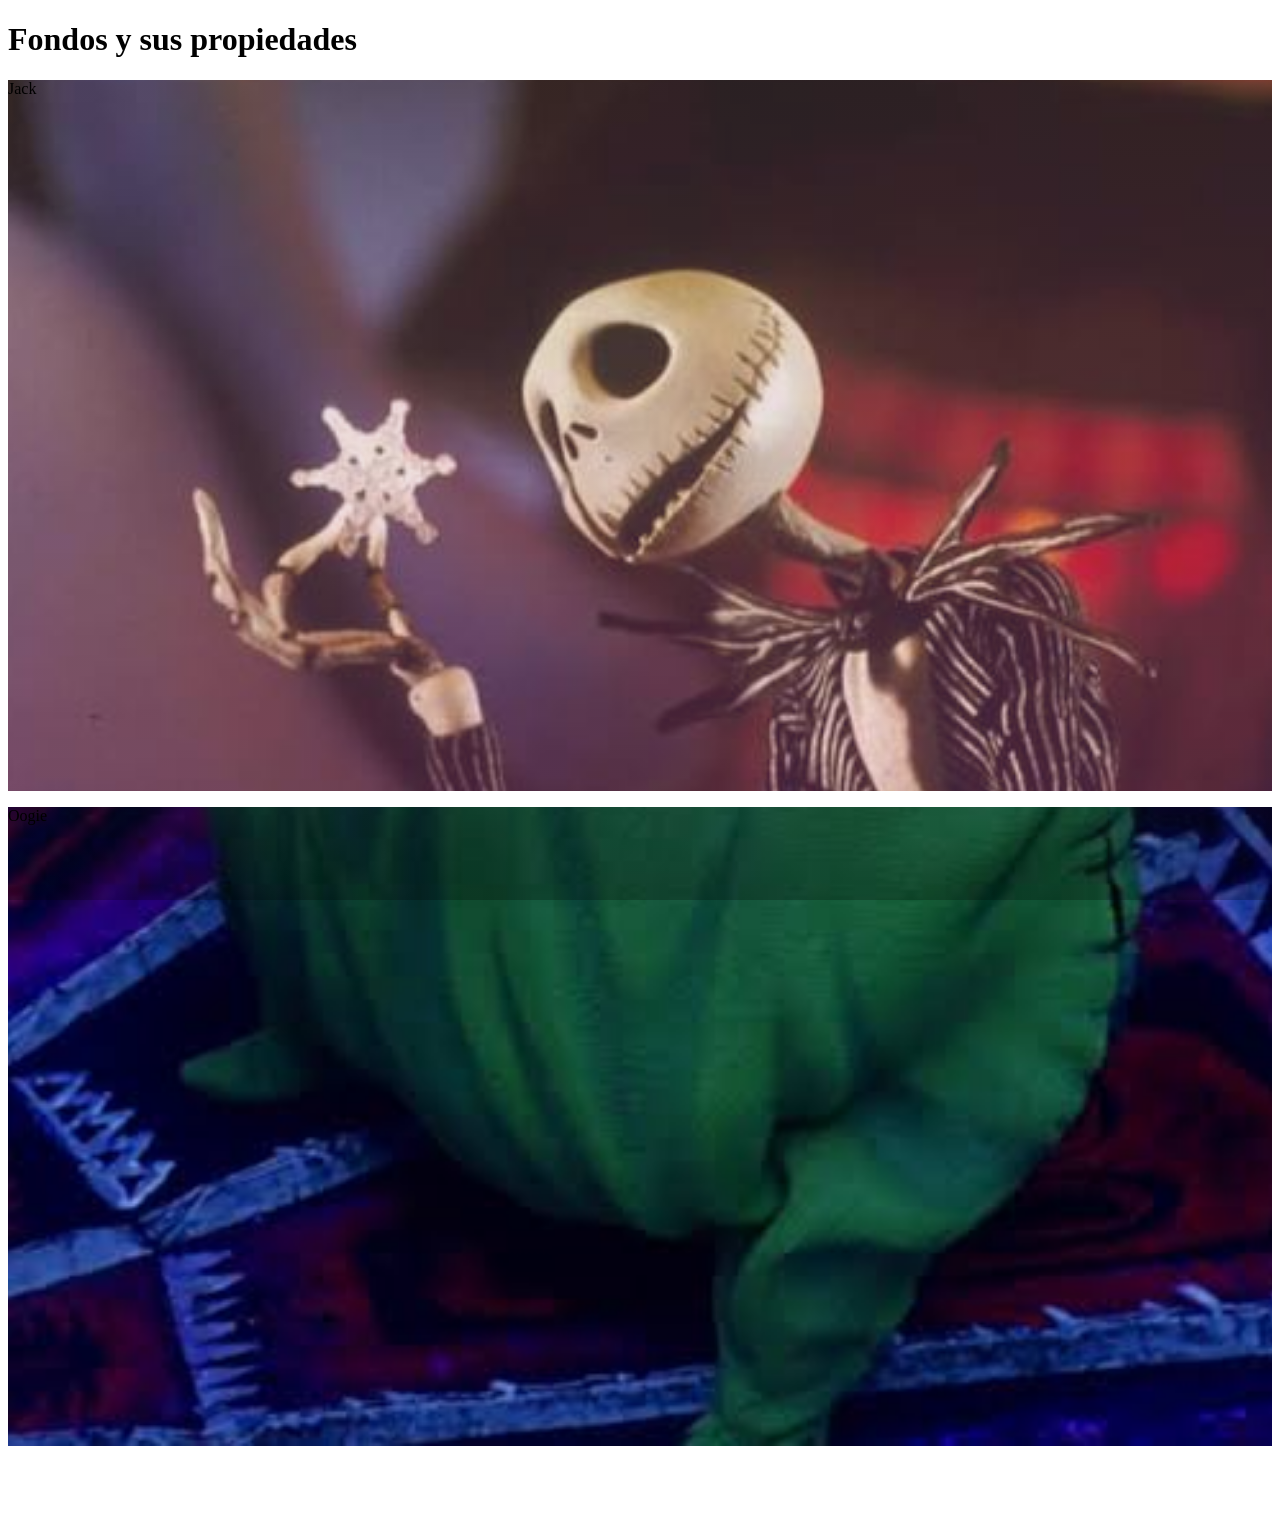
<file: Tarea 10/index.html>
<!DOCTYPE html>
<html lang="en">
<head>
    <meta charset="UTF-8">
    <meta name="viewport" content="width=device-width, initial-scale=1.0">
    <meta name="author" content="Franco Hernandez Fernando">
    <title>Fondos y sus Propiedades</title>
    <link rel="stylesheet" href="css/estilos.css">

</head>

<body>

    <header>
        <h1>Fondos y sus propiedades</h1>
    </header>

    <main>

        <section class="fondo-Jack">
            <p>Jack</p>
        </section>
        <section class="fondo-Oogie">
            <p>Oogie</p>
        </section>

    </main>

</body>
</html>
</file>
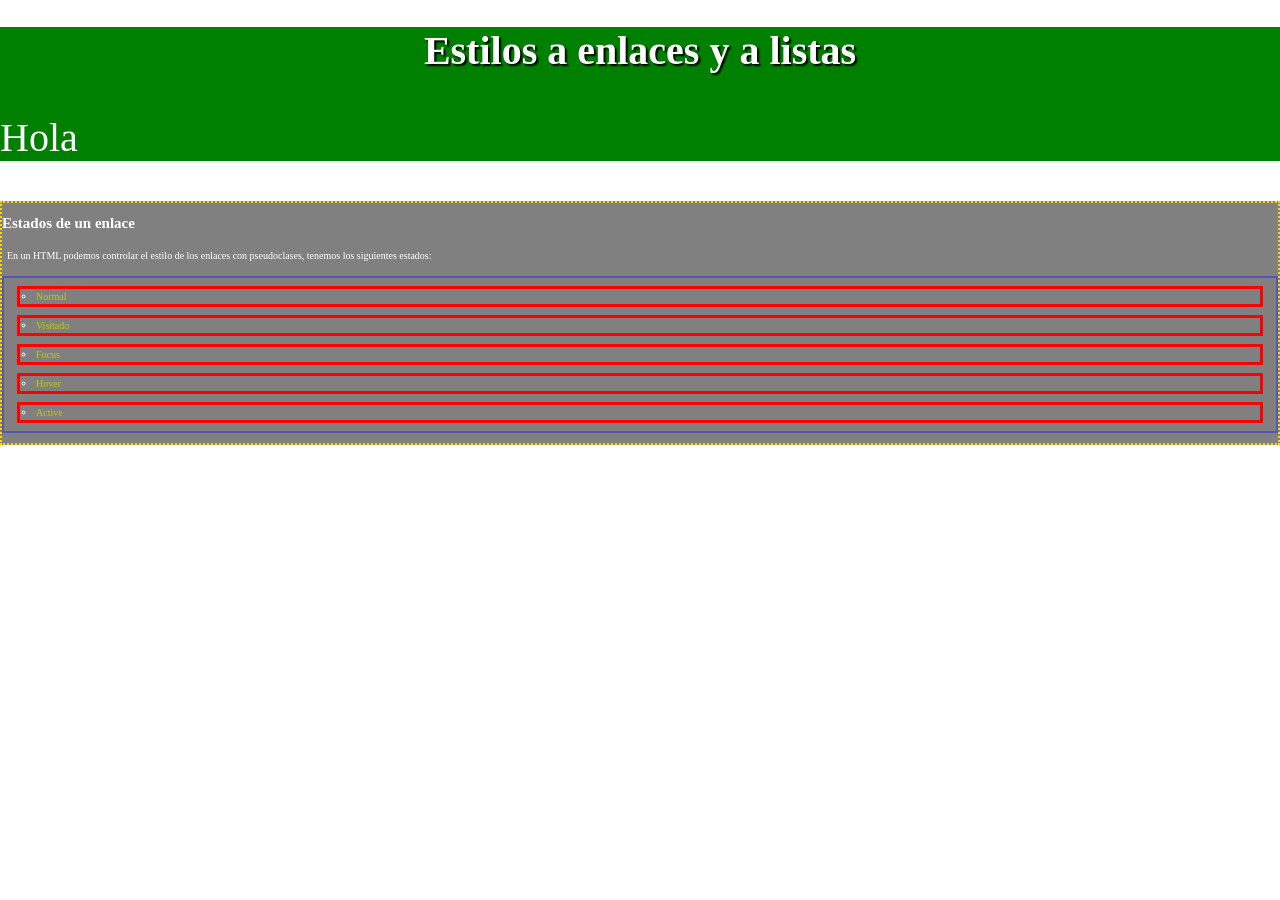
<file: Tarea 12/index.html>
<!DOCTYPE html>
<html lang="en">
<head>
    <meta charset="UTF-8">
    <meta name="viewport" content="width=device-width, initial-scale=1.0">
    <title>Estilos a enlaces y a listas</title>
    <meta name="Franco Hernandez Fernando">
    <link rel="stylesheet" href="css/estilos.css">
</head>
<body>
    <header id="encabezado">
        <h1>Estilos a enlaces y a listas</h1>
        <p>Hola</p>
    </header>
    <section class="contenedor-enlaces">
        <article class="enlaces">
            <h2>Estados de un enlace</h2>
            <p>
                En un HTML podemos controlar el estilo de los enlaces 
                con pseudoclases, tenemos los siguientes estados:
            </p>
            <ul>
                    <li><a href="https://www.youtube.com">Normal</a></li>
                    <li><a href="https://facebook.com">Visitado</a></li>
                    <li><a href="https://google.com">Focus</a></li>
                    <li><a href="https://gmail.com">Hover</a></li>
                    <li><a href="https://amazon.com">Active</a></li>
            </ul>
        </article>
    </section>
</body>
</html>
</file>
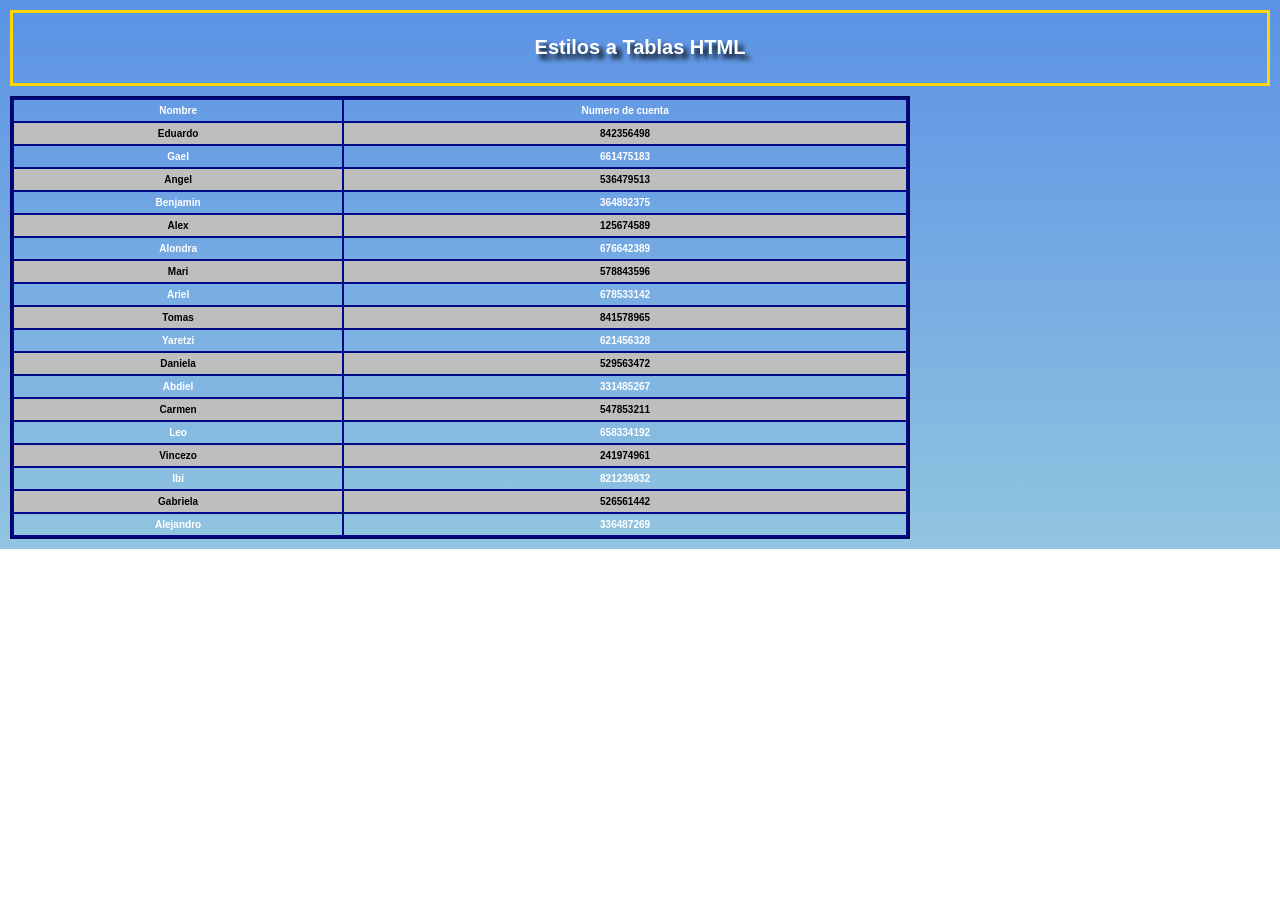
<file: Tarea 13/index.html>
<!DOCTYPE html>
<html lang="en">
<head>
    <meta charset="UTF-8">
    <meta name="viewport" content="width=device-width, initial-scale=1.0">
    <title>Estilos a Tablas HTML</title>
    <meta name="author" content="Franco Hernandez Fernando">
    <link rel="stylesheet" href="CSS/estilos.css">
</head>
<body>
<header id="encabezado">
    <h1>Estilos a Tablas HTML</h1>
</header>
<section class="contenedor-tabla">
    <table class="tabla-alumnos">
    <tr>
        <th>Nombre</th>
        <th>Numero de cuenta</th>
    </tr>
    <tr>
        <th>Eduardo</th>
        <th>842356498</th>
    </tr>
    <tr>
        <th>Gael</th>
        <th>661475183</th>
    </tr>
    <tr>
        <th>Angel</th>
        <th>536479513</th>
    </tr>
    <tr>
        <th>Benjamin</th>
        <th>364892375</th>
    </tr>
     <tr>
        <th>Alex</th>
        <th>125674589</th>
    </tr>
    <tr>
        <th>Alondra</th>
        <th>676642389</th>
    </tr>
    <tr>
        <th>Mari</th>
        <th>578843596</th>
    </tr>
    <tr>
        <th>Ariel</th>
        <th>678533142</th>
    </tr>
    <tr>
        <th>Tomas</th>
        <th>841578965</th>
    </tr>
    <tr>
        <th>Yaretzi</th>
        <th>621456328</th>
    </tr>
    <tr>
        <th>Daniela</th>
        <th>529563472</th>
    </tr>
    <tr>
        <th>Abdiel</th>
        <th>331485267</th>
    </tr>
     <tr>
        <th>Carmen</th>
        <th>547853211</th>
    </tr>
    <tr>
        <th>Leo</th>
        <th>658334192</th>
    </tr>
    <tr>
        <th>Vincezo</th>
        <th>241974961</th>
    </tr>
    <tr>
        <th>Ibi</th>
        <th>821239832</th>
    </tr>
    <tr>
        <th>Gabriela</th>
        <th>526561442</th>
    </tr>
    <tr>
        <th>Alejandro</th>
        <th>336487269</th>
    </tr>
    </table>
</section>
</body>
</html>
</file>
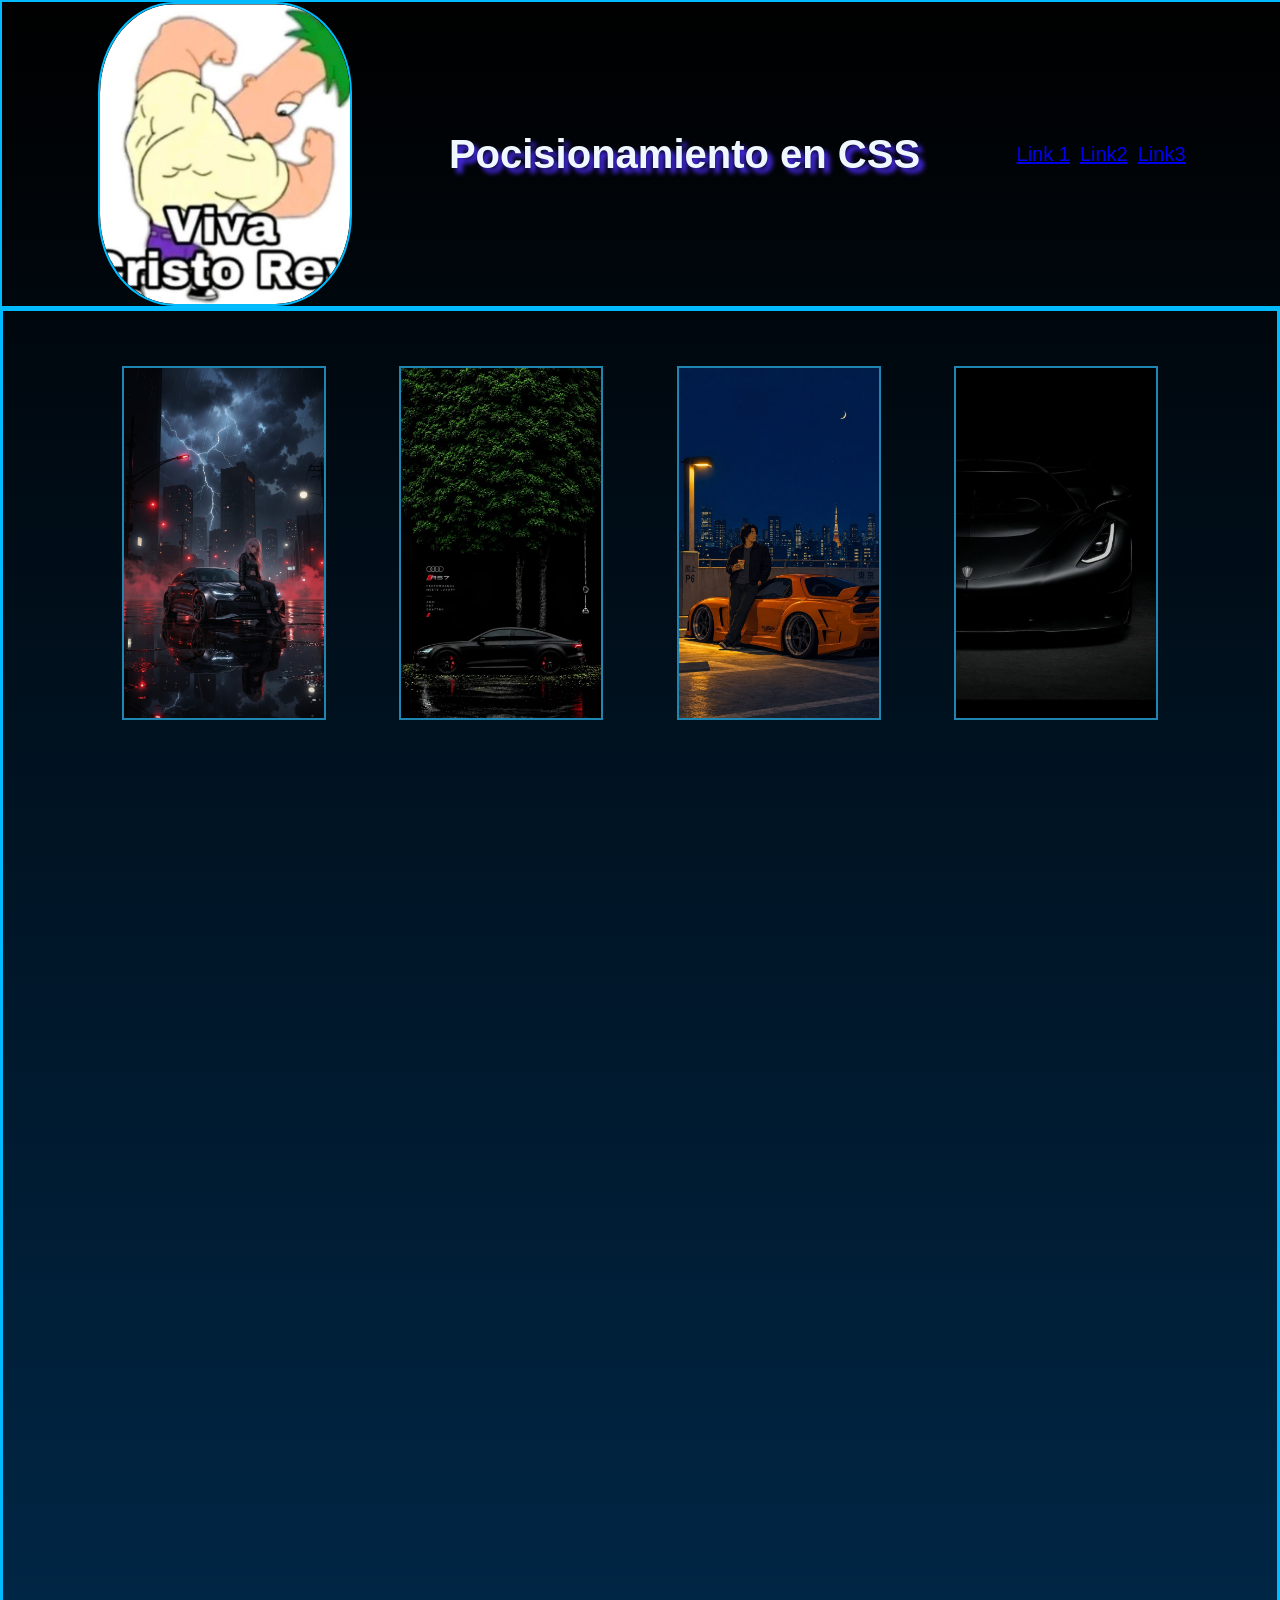
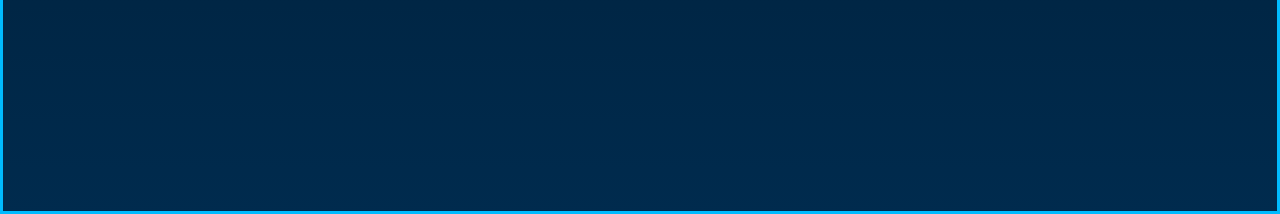
<file: Tarea 14/index.html>
<!DOCTYPE html>
<html lang="en">
<head>
    <meta charset="UTF-8">
    <meta name="viewport" content="width=device-width, initial-scale=1.0">
    <title>Pocisionamiento CSS</title>
    <meta name="Franco Hernandez Fernando">
    <link rel="stylesheet" href="CSS/estilos.css">
</head>
<body>

    <header id="encabezado">
        <section class="logo">
            <img src="Imagenes/5.jpg" alt="imagen1">
        </section>
        <h1>Pocisionamiento en CSS</h1>
        <nav id="navegacion">
            <ul>
                <li><a href="#">Link 1</a></li>
                <li><a href="##">Link2</a></li>
                <li><a href="###">Link3</a></li>
            </ul>
        </nav>
    </header>
    <main id="contenedor-flexible">
        <section class="AudiRS6">
            <img src="Imagenes/1.jpg" alt="AudiRS6">
        </section>
        <section class="RS7">
            <img src="Imagenes/2.jpg" alt="RS7">
        </section>
        <section class="Han">
            <img src="Imagenes/3.jpg" alt="Han">
        </section>
        <section class="Koenigsegg">
            <img src="Imagenes/4.jpg" alt="Koenigsegg">
        </section> 
        </main>
</body>
</html>
</file>
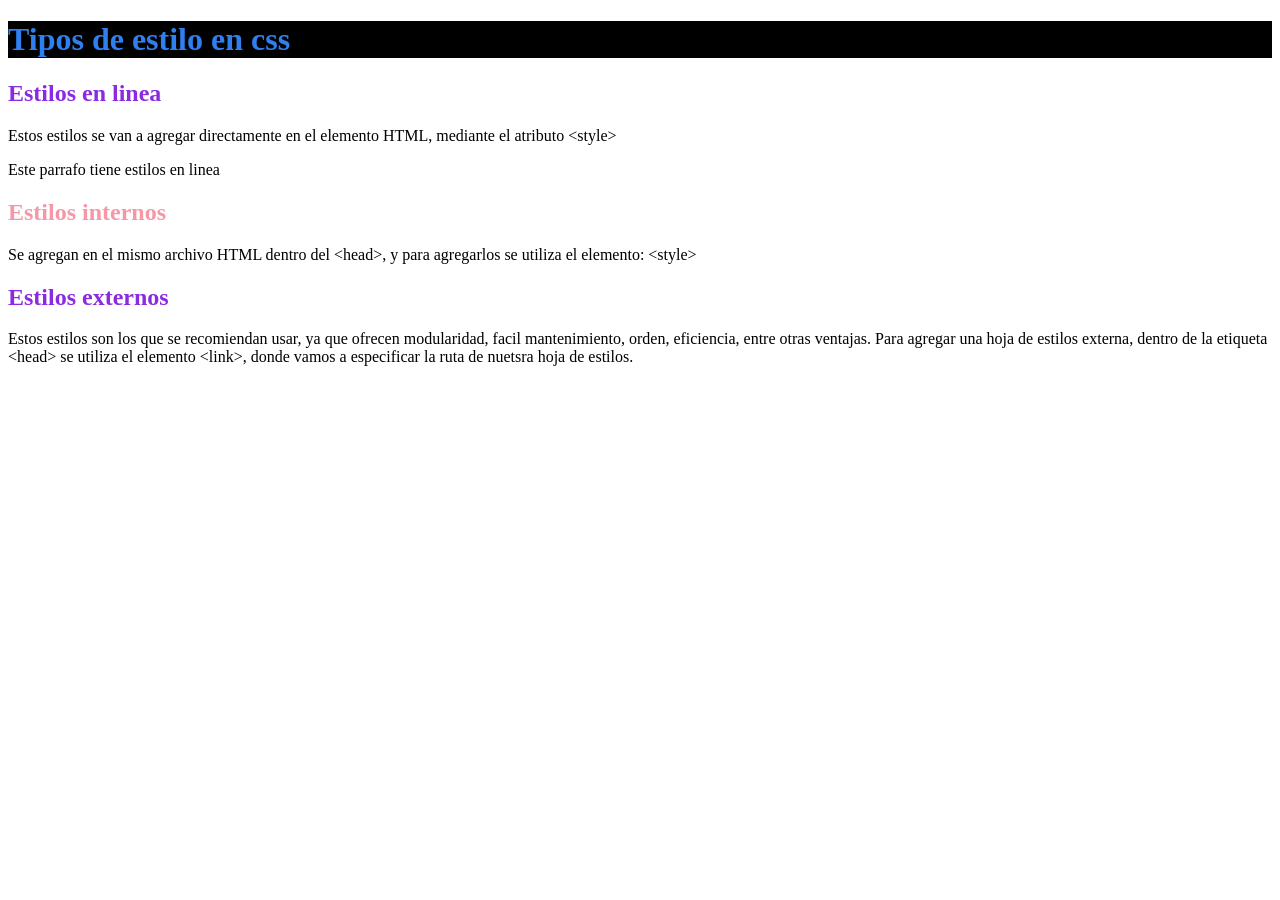
<file: Tarea 8/index.html>
<!DOCTYPE html>
<html lang="en">
<head>
    <meta charset="UTF-8">
    <meta name="viewport" content="width=device-width, initial-scale=1.0">
    <title>Introducción a CSS</title>
    <meta name="author" content="Franco Hernandez Fernando">
    <!--
    Estilos internos
    <style>
        h2 {
            color: blue;
        }

        p {
            color: green;
        }
    </style>-->
    <link rel="stylesheet" type="text/css" href="estilos.css">
</head>
<body>
    <header id="bg-header">
        <h1 id="color-h1">Tipos de estilo en css</h1>
    </header>
    <main>
        <article>
            <h2 class="color-h2">Estilos en linea</h2>
            <p>
                Estos estilos se van a agregar directamente en el elemento HTML, mediante el atributo &lt;style&gt;
            </p>
            <p>
                Este parrafo tiene estilos en linea
            </p>
        </article>

        <article>
            <h2>Estilos internos</h2>
            <p class="color-internos">
                Se agregan en el mismo archivo HTML dentro del &lt;head&gt;, 
                y para agregarlos se utiliza el elemento: &lt;style&gt;
            </p>
        </article>

        <article>
            <h2 class="color-h2">Estilos externos</h2>
            <p>
                Estos estilos son los que se recomiendan usar, 
                ya que ofrecen modularidad, facil mantenimiento, orden, eficiencia, entre otras ventajas.
                Para agregar una hoja de estilos externa, dentro de la etiqueta &lt;head&gt; se utiliza el elemento &lt;link&gt;, 
                donde vamos a especificar la ruta de nuetsra hoja de estilos.
            </p>
        </article>
    </main>


</body>
</html>
</file>
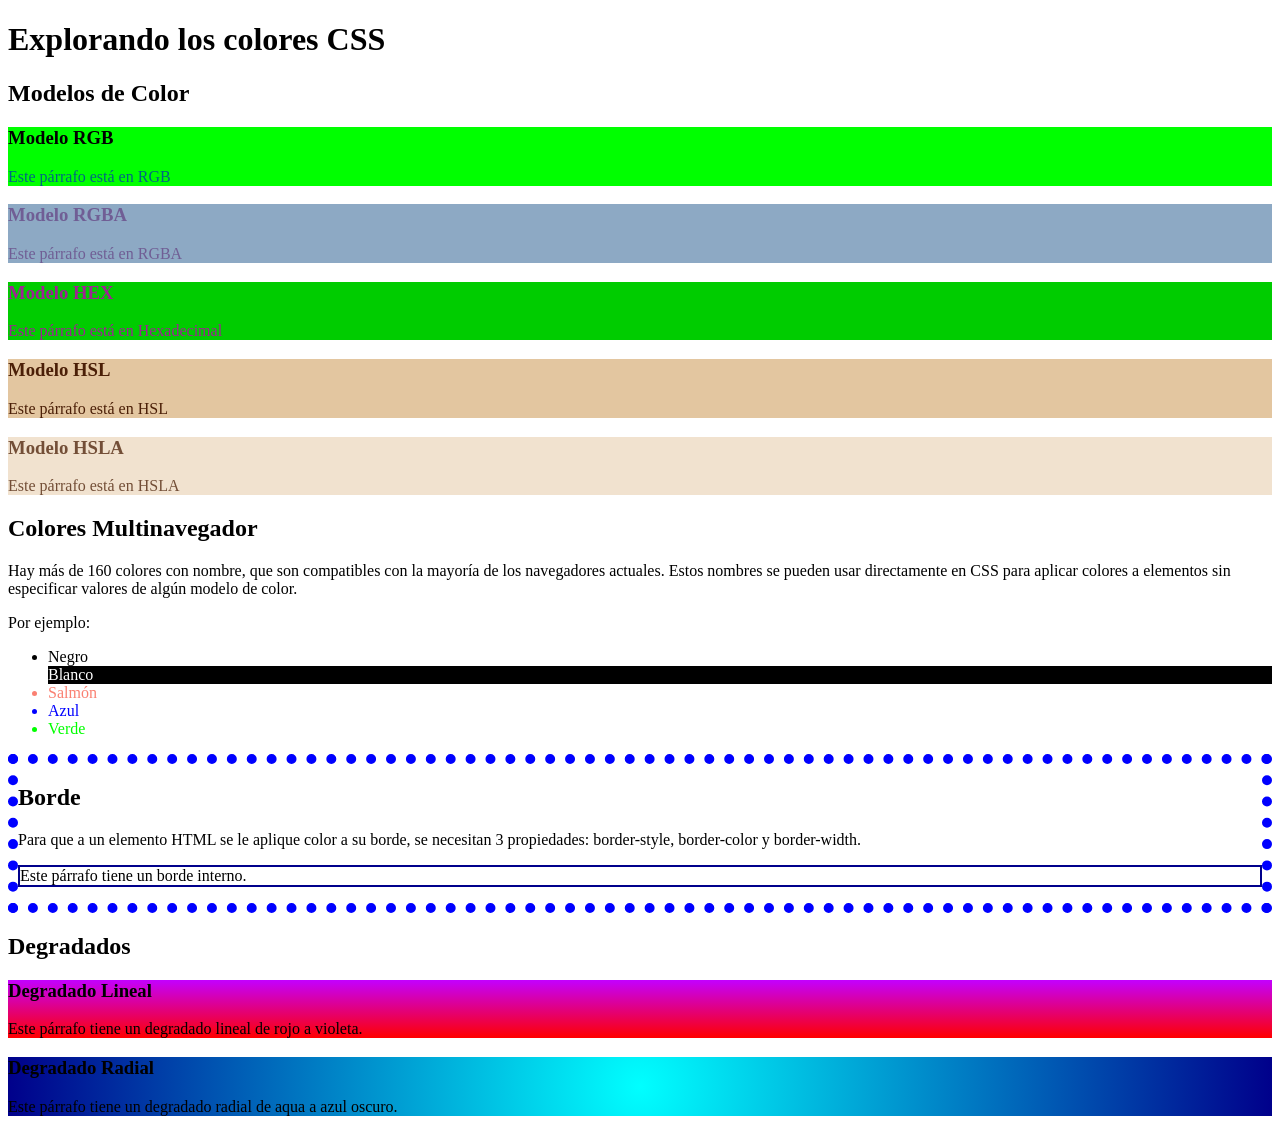
<file: Tarea 9/index.html>
<!DOCTYPE html>
<html lang="es">
<head>
    <meta charset="UTF-8">
    <meta name="viewport" content="width=device-width, initial-scale=1.0">
    <title>Colores CSS</title>
    <meta name="author" content="Franco Hernandez Fernando">
    <link rel="stylesheet" href="estilos.css">
</head>
<body>
    <header>
        <h1>Explorando los colores CSS</h1>
    </header>

    <main>
        <section>
            <h2>Modelos de Color</h2>

            <article class="modelo-rgb">
                <h3>Modelo RGB</h3>
                <p>Este párrafo está en RGB</p>
            </article>

            <article class="modelo-rgba">
                <h3>Modelo RGBA</h3>
                <p>Este párrafo está en RGBA</p>
            </article>

            <article class="modelo-hex">
                <h3>Modelo HEX</h3>
                <p>Este párrafo está en Hexadecimal</p>
            </article>

            <article class="modelo-hsl">
                <h3>Modelo HSL</h3>
                <p>Este párrafo está en HSL</p>
            </article>

            <article class="modelo-hsla">
                <h3>Modelo HSLA</h3>
                <p>Este párrafo está en HSLA</p>
            </article>
        </section>

        <section>
            <h2>Colores Multinavegador</h2>

            <p>
                Hay más de 160 colores con nombre,
                que son compatibles con la mayoría
                de los navegadores actuales.
                Estos nombres se pueden usar
                directamente en CSS para aplicar
                colores a elementos sin especificar
                valores de algún modelo de color.
            </p>

            <p>Por ejemplo:</p>

            <ul>
                <li class="black">Negro</li>
                <li class="white">Blanco</li>
                <li class="salmon">Salmón</li>
                <li class="blue">Azul</li>
                <li class="lime">Verde</li>
            </ul>
        </section>

        <section>
            <article class="borde">
                <h2>Borde</h2>
                <p>
                    Para que a un elemento HTML
                    se le aplique color a su borde,
                    se necesitan 3 propiedades:
                    border-style, border-color
                    y border-width.
                </p>

                <p class="borde-interno">
                    Este párrafo tiene un borde interno.
                </p>
            </article>
        </section>

        <section>
            <h2>Degradados</h2>

            <article class="lineal">
                <h3>Degradado Lineal</h3>
                <p>
                    Este párrafo tiene un degradado
                    lineal de rojo a violeta.
                </p>
            </article>

            <article class="radial">
                <h3>Degradado Radial</h3>
                <p>
                    Este párrafo tiene un degradado
                    radial de aqua a azul oscuro.
                </p>
            </article>
        </section>
    </main>
</body>
</html>
</file>
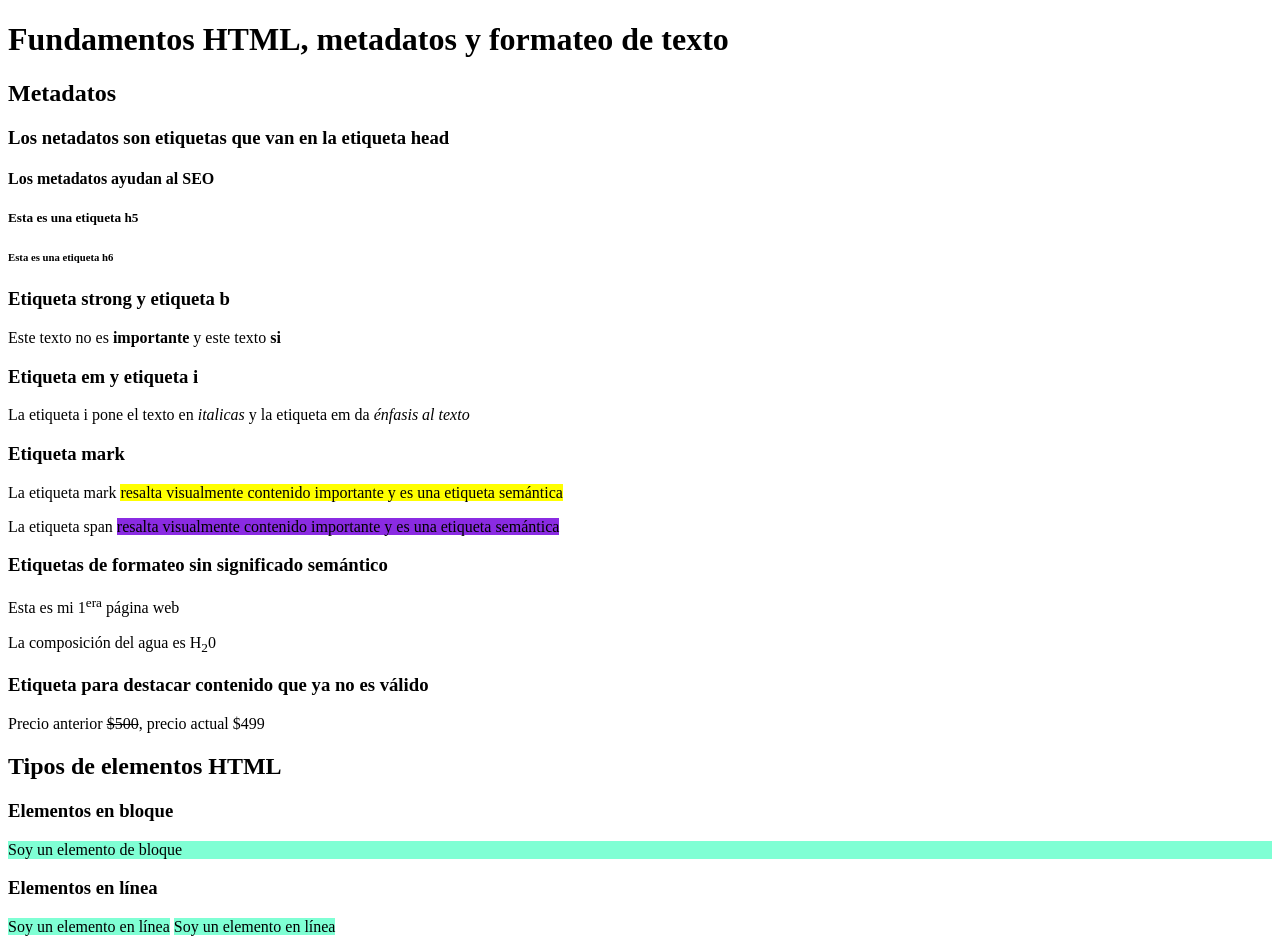
<file: Ejercicio2.html>
<!DOCTYPE html>
<html idioma="es">
    <head>
        <meta conjunto de caracteres="UTF-8">
        <meta nombre="ventana gráfica"contenido=ancho-del-dispositivo, escala-inicial="1.0">
        <title>Fundamentos HTML: metodos y formatos de texto</title>
        <meta name="author" content="Franco Hernández Fernando">
        <meta name="keywords" conten="HTML, metadato, fundamentos, etiqueta, formateo, texto, desarrollo">
        <meta name="description" content="Esta página contiene los fundamentos de las etiquetas HTML, el uso de metadatos en una pagina web y el uso de etiquetas para formatear el texto">

    </head>
    <body>
        <!--Etiquetas de encabezado-->
        <!--h1 solo debe haber 1-->
        <h1>Fundamentos HTML, metadatos y formateo de texto</h1>
        <h2>Metadatos</h2>
        <h3>Los netadatos son etiquetas que van en la etiqueta head</h3>
        <h4>Los metadatos ayudan al SEO</h4>
        <h5>Esta es una etiqueta h5</h5>
        <h6>Esta es una etiqueta h6</h6>
        <!--Etiquetas para dar formato de texto en línea, se puede poner comentario un texto seleccionado con ctrl + k + c-->
         <h3>Etiqueta strong y etiqueta b</h3>
         <!--La etiqueta strong le sirve al SEO para "palabras clave" más importantes para el navegador web-->
         <p>Este texto no es <b>importante</b> y este texto <strong>si</strong></p>
         <h3>Etiqueta em y etiqueta i</h3>
         <!--em tiene valor semántico y se utiliza para dar énfasis a cosas no tan importantes como para ponerlo en strong-->
         <p>La etiqueta i pone el texto en <i>italicas </i>y la etiqueta em da <em>énfasis al texto</em></p>
         <h3>Etiqueta mark</h3>
         <p>La etiqueta mark <mark>resalta visualmente contenido importante y es una etiqueta semántica</mark></p>
         <p>La etiqueta span <span style="background-color: blueviolet;">resalta visualmente contenido importante y es una etiqueta semántica</span></p>
         <h3>Etiquetas de formateo sin significado semántico</h3>
         <p>Esta es mi 1<sup>era</sup> página web</p>
         <p>La composición del agua es H<sub>2</sub>0</p>
         <h3>Etiqueta para destacar contenido que ya no es válido</h3>
         <p>Precio anterior <del>$500</del>, precio actual $499</p>

         <h2>Tipos de elementos HTML</h2>
         <h3>Elementos en bloque</h3>
            <p style="background-color: aquamarine;">Soy un elemento de bloque</p>
        <h3>Elementos en línea</h3>
           <span style="background-color: aquamarine;">Soy un elemento en línea</span>
           <span style="background-color: aquamarine;">Soy un elemento en línea</span>
    </body>
</html>
</file>
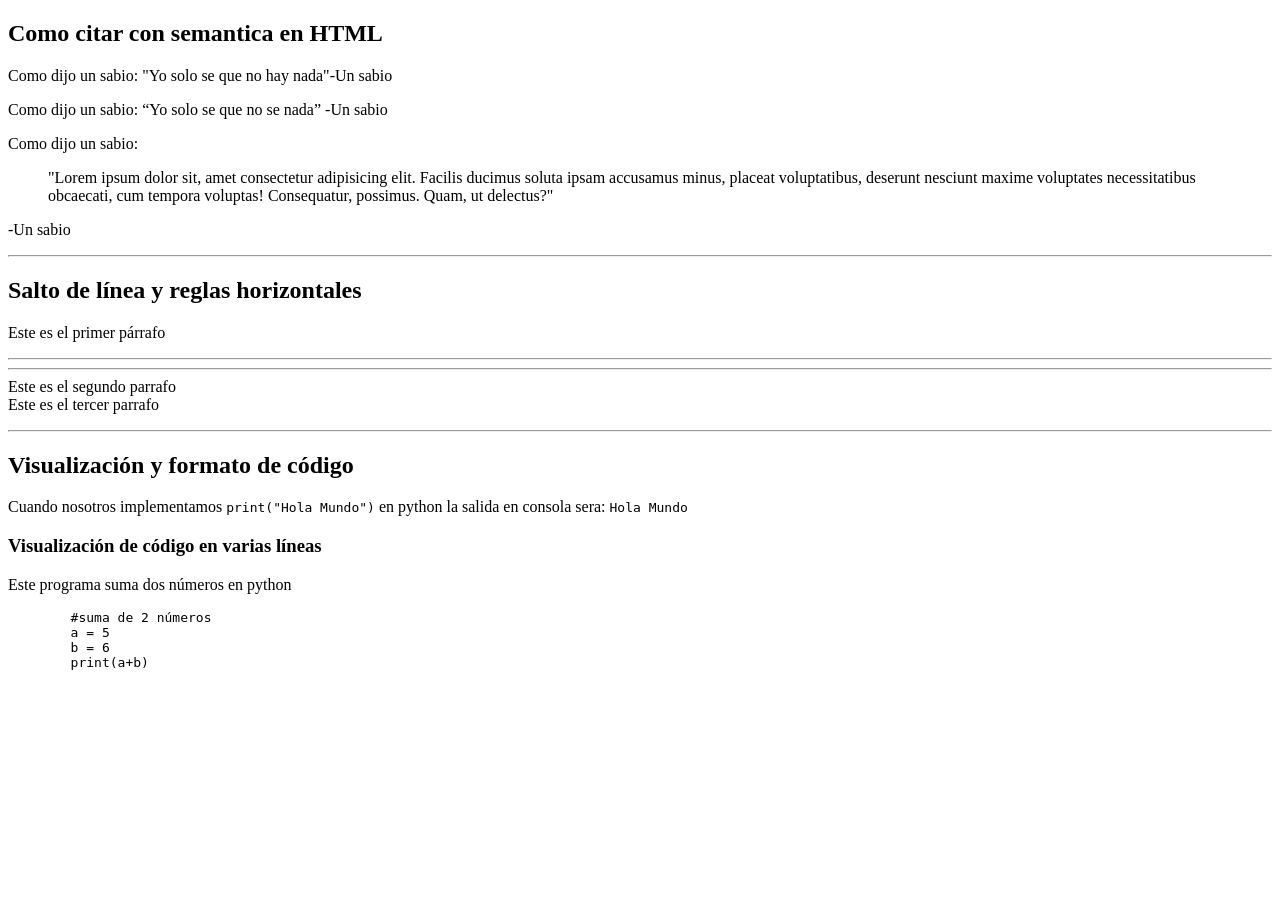
<file: Ejercicio3.html>
<!DOCTYPE html>
<html lange="en">
<head>
    <meta charset="UTF-8">
    <meta name="viewport" content="width=device-width, initial-scale=1.0">
    <title>Etiquetas Semánticas y de Formateo de texto 2</title>
    <meta name="author" content="Franco Hernández Fernando">
</head>
<body>
    <h2>Como citar con semantica en HTML</h2>
    <!--Citas Cortas-->
    <p>Como dijo un sabio: "Yo solo se que no hay nada"-Un sabio</p>
    <p>Como dijo un sabio: <q>Yo solo se que no se nada</q> -Un sabio</p>
    <!--Citas Largas-->
    <p>Como dijo un sabio:</p>
    <blockquote>
        "Lorem ipsum dolor sit, amet consectetur adipisicing elit. Facilis ducimus soluta ipsam accusamus minus, placeat voluptatibus, deserunt nesciunt maxime voluptates necessitatibus obcaecati, cum tempora voluptas! Consequatur, possimus. Quam, ut delectus?"
    </blockquote>
    <p>-Un sabio</p>
    <hr>

    <h2>Salto de línea y reglas horizontales</h2>
    <p>Este es el primer párrafo <hr><hr> Este es el segundo parrafo <br>Este es el tercer parrafo</p>
    <hr>

    <h2>Visualización y formato de código</h2>
    <p>Cuando nosotros implementamos <code>print("Hola Mundo")</code> en python la salida en consola sera: <code>Hola Mundo</code></p>
    <h3>Visualización de código en varias líneas</h3>
    <p>Este programa suma dos números en python</p>
    <pre>
        #suma de 2 números
        a = 5
        b = 6
        print(a+b)
    </pre>
</body>
</html>
</file>
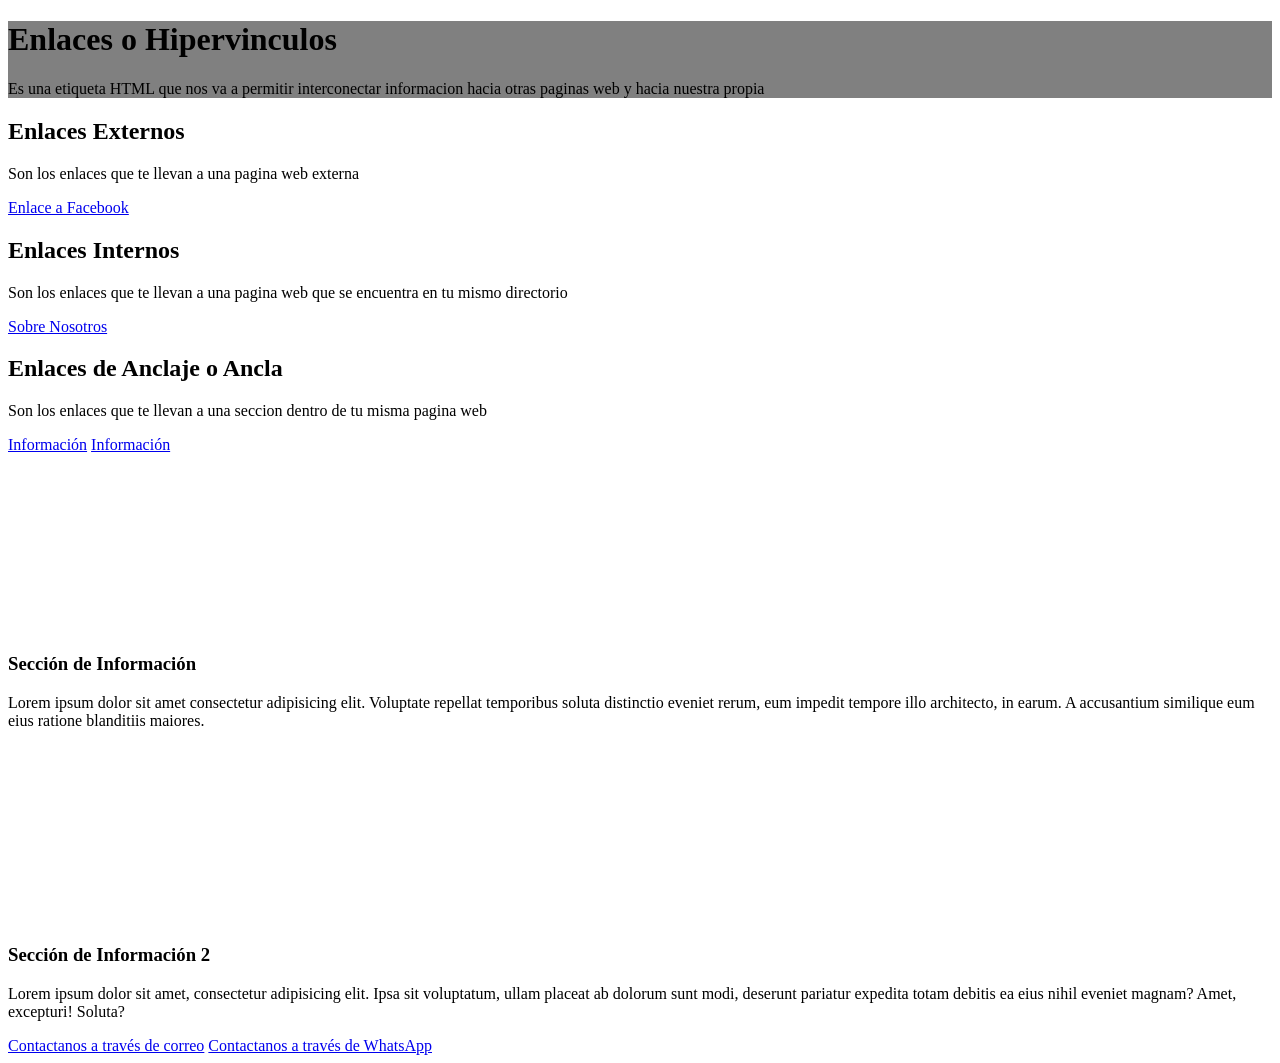
<file: Ejercicio4.html>
<!DOCTYPE html>
<html lang="en">
<head>
   <meta charset="UTF-8">
   <meta name="viewport" content="width=device-width, initial-scale=1.0">
   <title> Enlaces o Hipervinculos</title>
</head>
<body>
    <div style="background-color: grey;">
    <h1> Enlaces o Hipervinculos</h1>
    <p>Es una etiqueta HTML que nos va a permitir interconectar informacion hacia otras paginas web y hacia nuestra propia </p>
</div

<div>
   <h2>Enlaces Externos</h2>
   <p>Son los enlaces que te llevan a una pagina web externa</p>
   <a href="https://facebook.com" target="_blank" title="Redirige a Facebook">Enlace a Facebook</a>
</div>
<div>
    <h2>Enlaces Internos</h2>
    <p>Son los enlaces que te llevan a una pagina web que se encuentra en tu mismo directorio</p>
    <a href="PaginaSobreNosotros/sobrenosotros.html"
       target="_blank"
       title="Redirige a Sobre Nosotros">
        Sobre Nosotros
    </a>
</div>

<div>
    <h2>Enlaces de Anclaje o Ancla</h2>
    <p>Son los enlaces que te llevan a una seccion dentro de tu misma pagina web</p>
    <a href="#Info" title="Redirige a una sección Informacion">Información</a>
    <a href="#Info2" title="Redirige a sección Informacion">Información</a>
</div>
<br><br><br><br><br><br><br><br><br><br>

<div id="Info">
    <h3>Sección de Información</h3>
    <p>Lorem ipsum dolor sit amet consectetur adipisicing elit. Voluptate repellat temporibus soluta distinctio eveniet rerum, eum impedit tempore illo architecto, in earum. A accusantium similique eum eius ratione blanditiis maiores.</p>
</div>

<br><br><br><br><br><br><br><br><br><br>

<div id="Info2">
    <h3>Sección de Información 2</h3>
    <p>Lorem ipsum dolor sit amet, consectetur adipisicing elit. Ipsa sit voluptatum, ullam placeat ab dolorum sunt modi, deserunt pariatur expedita totam debitis ea eius nihil eveniet magnam? Amet, excepturi! Soluta?</p>
    <a href="mailto:fernandofranco322@aragon.unam.mx" target="_blank">Contactanos a través de correo</a>
    <a href="https://wa.me/5512345678_blank">Contactanos a través de WhatsApp</a>
</div>

</body>
</html>
</file>
<file: Tarea 10/css/estilos.css>
.fondo-Jack {

    /*Background-image: permite agregar imagenes como 
    fondo de un elemento o de un contenedor
    y tambien se pueden agregar gradientes*/
    background-image: linear-gradient(
        to top,
        rgba(238, 130, 238, 0.25),
        rgba(128, 128, 128, 0.25)
    ),
    url("../imagenes/jack.jpg");

    /*Background-size (cover, contain, width(px)-height(px))
    Especifica el tamaño de la imagen de fondo*/
    background-size: cover;

    /*Background-repeat (repeat, no-repeat, repeat-x, repeat-y)
    Aplica cuando la imagen es mas pequeña que su contenedor*/
    background-repeat: no-repeat;

    /*Centra la imagen dentro del contenedor*/
    background-position: center;

    /*Adapta la altura de la caja según su ancho*/
    width: 100%;
    aspect-ratio: 16 / 9;

    /*Background-attachment (scroll y fixed)
    Se utiliza para que la imagen quede fija en su contenedor
    cuando un usuario se desplaza por la página*/
    background-attachment: fixed;
}


.fondo-Oogie {

    /*Background-image: permite agregar imagenes como 
    fondo de un elemento o de un contenedor
    y tambien se pueden agregar gradientes*/
    background-image: linear-gradient(
        to top,
        rgba(0, 0, 0, 0.25),
        rgba(128, 128, 128, 0.25)
    ),
    url("../imagenes/oogie.jpg");

    /*Background-size (cover, contain, width(px)-height(px))
    Especifica el tamaño de la imagen de fondo*/
    background-size: cover;

    /*Background-repeat (repeat, no-repeat, repeat-x, repeat-y)
    Aplica cuando la imagen es mas pequeña que su contenedor*/
    background-repeat: no-repeat;

    /*Centra la imagen dentro del contenedor*/
    background-position: center;

    /*Adapta la altura de la caja según su ancho*/
    width: 100%;
    aspect-ratio: 16 / 9;

    /*Background-attachment (scroll y fixed)
    Se utiliza para que la imagen quede fija en su contenedor
    cuando un usuario se desplaza por la página*/
    background-attachment: fixed;
}
</file>
<file: Tarea 12/css/estilos.css>
html{
    font-size: 10px;

}
body{
    font-family: Georgia, 'Times New Roman', Times, serif;
    font-size: 1em; /*Equivalente a 10px*/
    padding: 0;
    margin: 0;
}

#encabezado{
    background-color: green;
    color: white;
    font-size: 2em; /*Equivalente a 20px*/

}

#encabezado h1{
    text-shadow: 2px 2px 2px black;
    text-align: center;
    font-size: 2em;
}

#encabezado p{
    font-size: 2em;
}

.contenedor-enlaces{
    border: 2px dotted gold;
    background-color: gray;
    color: white;
}

.enlacesh2{
    text-shadow: 2px 2px 2px rgb(67, 70, 233) ;
    text-align: center;
    font-size: 1rem;
}

.enlaces p{
    text-align: justify;
    padding: 5px;
}

/*
Orden para los estilos de los estados de un enlace
(LVFHA)
*/

a:link{
    color: rgb(195, 202, 0);
    text-decoration: none;
}

a:visited{
    color: beige;
    text-decoration: none;
}

a:focus{
    background-color: red;
    color: black;
    border: 3.5px dotted gold;
}
a:hover{
    font-size: 22px;
    color: black;
    background-color: rgb(76, 157, 108);

}

a:active{
    font-size: 30px;
    background-color: rgb(80, 120, 90);
    color: blanchedalmond;
    border: 5px;
}

.enlaces ul{
    border: 2px solid rgb(86, 86, 172);
    padding-left: 5px;
    padding-right: 5px;
}

.enlaces ul li{
    margin: 0.8rem;
    padding: 0.2rem;
    border: solid red;
    /*(disc, decimal, circle, square, lower-roman, lower alpha, 
    upper-alpha, none)*/
    list-style-type: circle;
    list-style-position: inside;
}
</file>
<file: Tarea 13/CSS/estilos.css>
html{
    font-size: 10px;
}

body{
    font-family: 'segoe UI', 'Tahoma', Geneva, Verdana, sans-serif;
    padding: 0%;
    margin: 0%;
    background-image: linear-gradient(to top, rgb(145, 197, 224), rgb(91, 146, 229));
    background-repeat: no-repeat;
    color: rgb(255, 255, 255);
}
#encabezado{
    padding: 1rem;
    margin: 1rem;
    border: 0.3rem solid gold;
}

#encabezado h1{
    text-align: center;
    text-shadow: 0.5rem 0.5rem 0.5rem rgb(0, 0, 0);   
}
.contenedor-tabla{
    border: 0.2rem solid rgb(0, 3, 95);
    width: 70%;
    overflow-x: scroll;
    margin: 1rem;
}

.tabla-alumnos{
    border: 0.2rem solid rgb(255, 255, 255);
    border-collapse: collapse;
    text-align: center;
    width: 100%;
}

.tabla-alumnos th, .tabla-alumnos td {
    border: 0.2rem solid rgb(0, 9, 134);
    padding: 0.5rem;
}

.tabla-alumnos tr:nth-child(even){
    background-color: rgb(190, 190, 190);
    color: rgb(0, 0, 0);
}
</file>
<file: Tarea 14/CSS/estilos.css>
html{
    font-size: 10px;
}

body{
    font-family: Verdana, Geneva, Tahoma, sans-serif;
    padding: 0;
    margin: 0;
    background-image: linear-gradient(to bottom, black, rgb(0, 43, 78));
    color: aliceblue;
}

#encabezado{
    border: 0.2rem solid rgb(0, 187, 255);
    font-size: 2rem;
    width: 100%;
    top: 0;
    z-index: 5;
    display: flex;
    flex-direction: row;
    justify-content: space-evenly;
    align-items: center;
}

.logo{
    border: 0.2rem solid rgb(0, 187, 255);
    border-radius: 30%;
    width: 25rem;
    height: 30rem;
    overflow: hidden;
}

.logo img{ 
    width: 100%;
    height: 100%;
    border-radius: 30%;
    object-fit: cover;
}

#encabezado h1{
    text-align: center;
    text-shadow: 0.5rem 0.5rem 0.5rem  rgb(73, 44, 240);
    top: 12rem;
    left: 50%;
    margin: 0;
    display: flex;
}

#navegacion ul{
    list-style-type: none;
    padding-left: 0%;
    top: 8rem;
    right: 5rem;
    text-align: right;
    display: flex;
    gap: 1rem;
}

#contenedor-flexible{
    border: 0.3rem solid rgb(0, 187, 255);
    padding: 5rem;
    height: 140rem;
    /*display: flex vuelve a un contenedor flexible*/
    display: flex;
    /*flex-direction: define el eje principal o main axis
    en el que va a trabajar flexbox (row, column, row-reverse,
    y column reverse)*/
    flex-direction: row;
    /*justify-content: define el eje cruzado o cross-axis
    con el que va a trabajar flexbox*/
    align-items: start;
    /*Justify Content: permite distribuir el espacio de los
    objetos flexibles 
    */
    justify-content: space-evenly;
}

.AudiRS6{
    border: 0.2rem solid rgb(30, 134, 176);
    width: 20rem;
    height: 35rem;
    margin: 0.5rem;
    z-index: 2;
    top: 0;
    left: 0rem;
}

.AudiRS6 img{
    width: 100%;
    height: 100%;
}


.RS7 {
    border: 0.2rem solid rgb(30, 134, 176);
    width: 20rem;
    height: 35rem;
    margin: 0.5rem;
    z-index: 2;
    top: 0rem;
    right: 0rem;
}

.RS7 img {
    width: 100%;
    height: 100%;
}


.Han{
    border: 0.2rem solid rgb(30, 134, 176);
    width: 20rem;
    height: 35rem;
    margin: 0.5rem;
    bottom: 0rem;
    left: 0rem;
}

.Han img{
    width: 100%;
    height: 100%;
}

.Koenigsegg{
    border: 0.2rem solid rgb(30, 134, 176);
    width: 20rem;
    height: 35rem;
    margin: 0.5rem;
    bottom: 0rem;
    right: 0rem;
}

.Koenigsegg img{
    width: 100%;
    height: 100%;
}


/*MEDIAS QUERIES*/
/*COCONSULTAS DE MEDIOS
SIRVE PARA DEFINIR ESTILOS A ELEMENTOS HTML, SEGUN
EL TAMAÑO DE LA PANTALLA DE LOS DISPOSITIVOS, GRACIAS A 
ESTO SE PROPORCIONA UNA HERRAMIENTA QUE NOS SIRVE PARA 
LA CREACION DE PAGINAS WEB RESPONSIVAS O ADAPTABLES.
SI SE DEFINEN VARIAS CONSULTAS DE MEDIOS, SE DEBEN PONER 
EN FORMA DESCENDENTE SEGUN LA MEDIDA DEL DISPOSITIVO. 
*/

/* PANTALLAS DE HASTA 1250px */
@media screen and (max-width: 1250px) {

    #encabezado h1 {
        left: 50%;
        font-size: 3rem;
    }

    .logo {
        width: 27rem;
        height: 27rem;
    }

}

/* PANTALLAS DE HASTA 930px */
@media screen and (max-width: 930px) {

    #encabezado h1 {
        left: 50%;
        font-size: 2.5rem;
    }

    .logo {
        width: 22rem;
        height: 22rem;
    }

}
</file>
<file: Tarea 8/estilos.css>
h2{
    color: rgb(246, 151, 167);
}

/*Estilos para un selector de una clase*/
.color-h2{
    color: blueviolet;
}

/*Estilos para un selector de un identificador*/
#color-h1{
    color: #2e7ff0;
}

.color-einternos{
    color: red;
}

#bg-header{
    background-color: black;
}
</file>
<file: Tarea 9/estilos.css>
/*Modelo RGB*/
.modelo-rgb {
    background-color: rgb(0,255,0);
    color: rgb(0, 103, 129);
}
.modelo-rgb h3 {
    color: rgb(0,0,0);
}
.modelo-rgba {
    background-color: rgba(76, 120, 163, 0.637);
    color: rgba(83, 20, 101, 0.5);
}
.modelo-hex {
    background-color: #00cc00;
    color: #9e2292;
}
.modelo-hsl {
    background-color: hsl(34, 55%, 76%);
    color: hsl(21, 83%, 16%);
}
.modelo-hsla {
    background-color: hsl(34, 55%, 76%, 0.5);
    color: hsla(21, 83%, 16%, 0.76);
}

/*Colores multinavegador*/
.black {
    color: black;
}
.white {
    background-color: black;
    color: white;
}
.salmon {
    color: salmon;
}
.blue {
    color: blue;
}
.lime {
    color: lime;
}
.borde {
    /* border-style: solid;
    border-color: red;
    border-width: 2px; */
    /*Declaraciones abreviadas*/
    border: 10px dotted blue;
}
.borde-interno {
    border: 2px solid darkblue
}
.lineal {
    /*to top y to bottom*/
    background-image: linear-gradient(to top, red, rgb(195, 0, 255));
}
.radial {
    /*Ellipse y circle*/
    background-image: radial-gradient(circle, aqua, darkblue);
}
</file>
